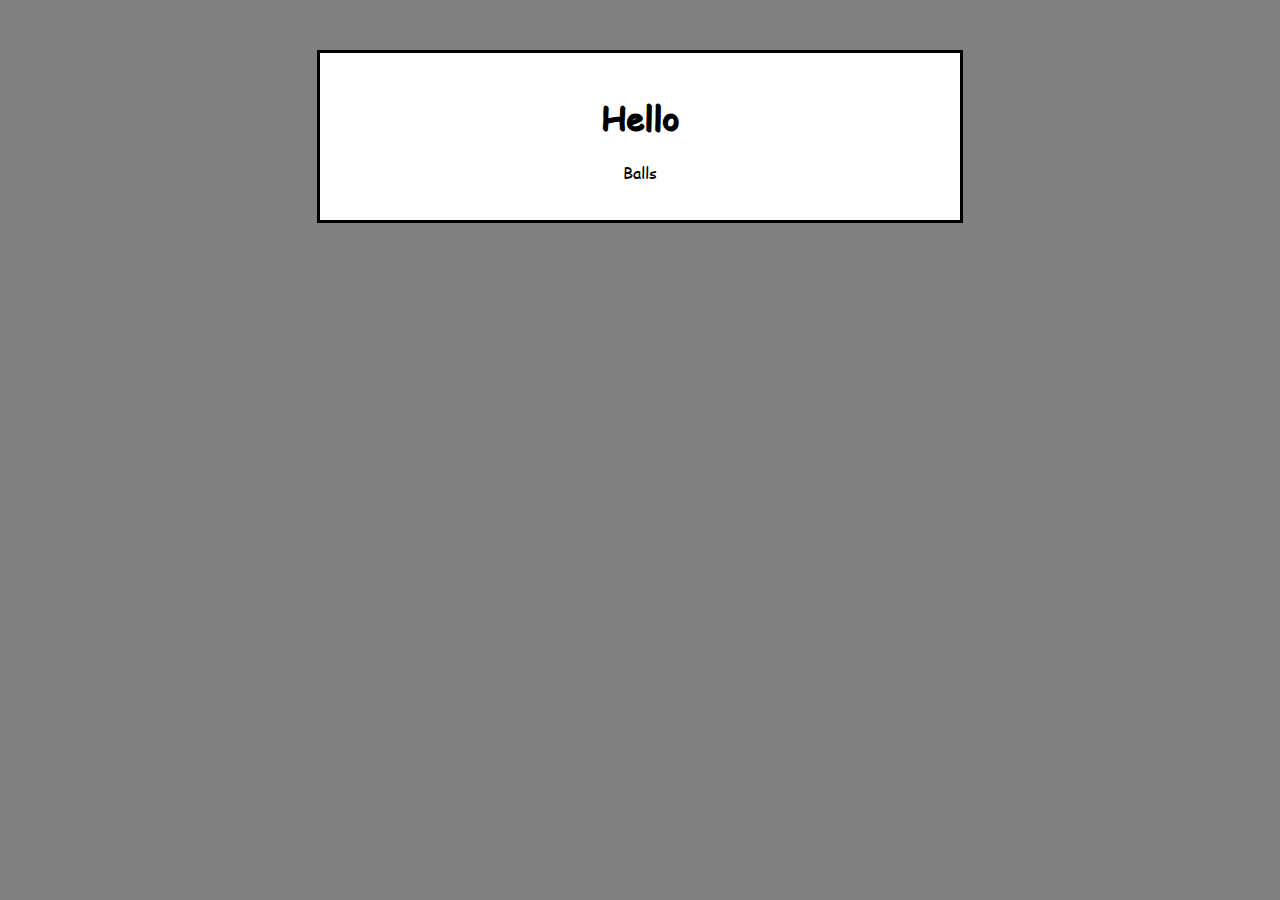
<file: docs/index.html>
<!DOCTYPE HTML PUBLIC "-//W3C//DTD HTML 4.01 Transitional//EN" "http://www.w3.org/TR/html4/loose.dtd">
<html>
<head>
  <title>Bazinga</title>
  <style type="text/css">
    @font-face {
      font-family: "Comic Sans";
      src: url("comicsans.ttf") format("truetype");
    }
    
    body {
      background: gray;
      font-family: "Comic Sans", cursive, sans-serif;
      color: black;
      margin: 0;
      padding: 0;
    }
    #container {
      width: 600px;
      margin: 50px auto;
      border: 3px solid black;
      background: white;
      padding: 20px;
    }
    h1 {
      text-align: center;
      color: black;
      text-shadow: 1px 1px black;
    }
  </style>
</head>
<body>
  <center>
    <div id="container">
      <h1>Hello</h1>
      <p>Balls</p>
    </div>
  </center>
</body>
</html>
</file>
